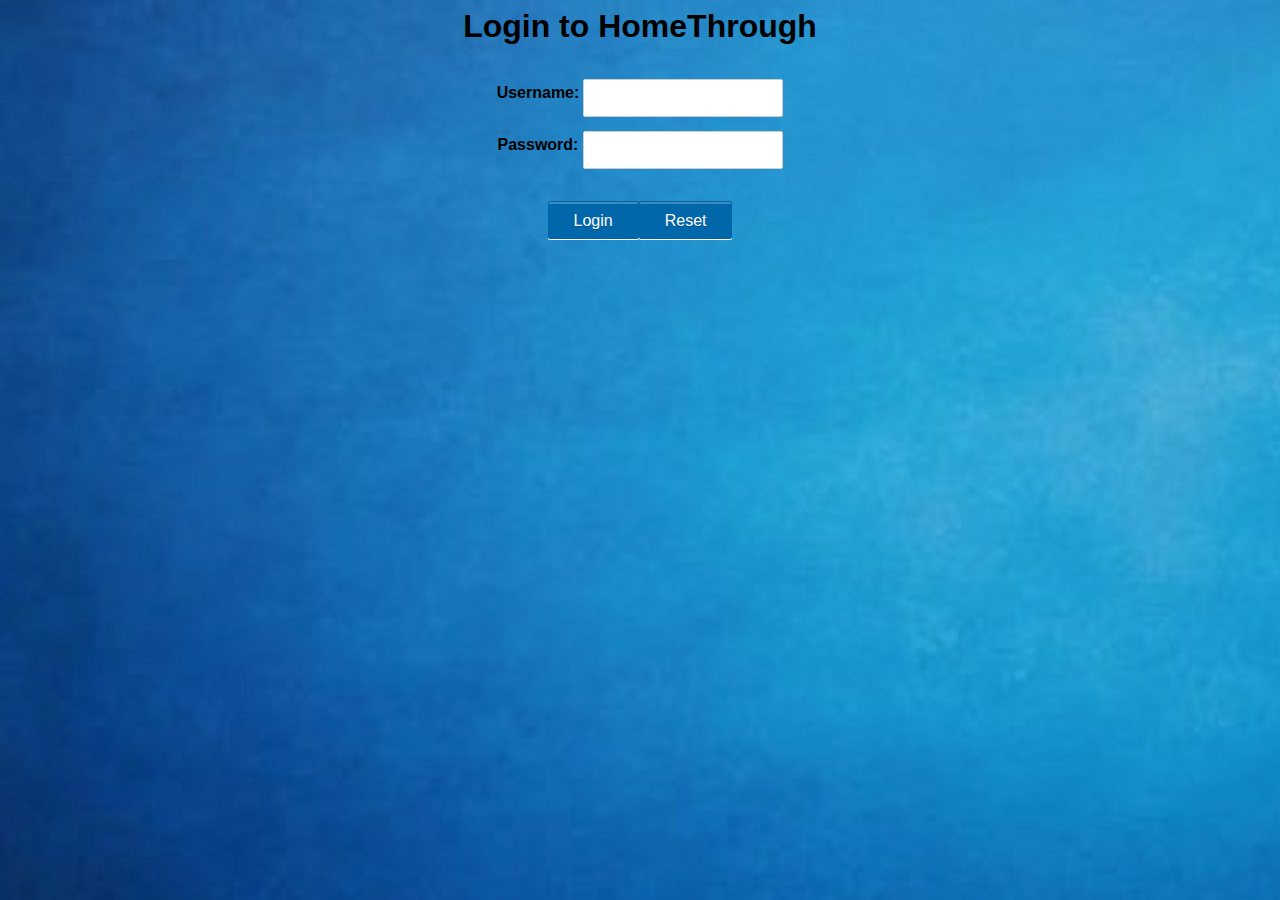
<file: wdt/login.html>
<?php
session_start();
include "conn.php";
?>
<html>
    <head>
    <style>
      
body {
     font-family:Arial, Sans-Serif;
     background-image: url("assets/img/background.jpg");
     background-repeat: no-repeat;
}
.clearfix:before, .clearfix:after{
     content: "";
     display: table;
}
.clearfix:after{
     clear: both;
}
a{
     color:#0067ab;
     text-decoration:none;
}
a:hover{
     text-decoration:underline;
}
.form{
     width: 300px;
     margin: 0 auto;
}
input[type='text'], input[type='email'],
input[type='password'] {
     width: 200px;
     border-radius: 2px;
     border: 1px solid #CCC;
     padding: 10px;
     color: #333;
     font-size: 14px;
     margin-top: 10px;
}
input[type='submit']{
     padding: 10px 25px 8px;
     color: #fff;
     background-color: #0067ab;
     text-shadow: rgba(0,0,0,0.24) 0 1px 0;
     font-size: 16px;
     box-shadow: rgba(255,255,255,0.24) 0 2px 0 0 inset,#fff 0 1px 0 0;
     border: 1px solid #0164a5;
     border-radius: 2px;
     margin-top: 10px;
     cursor:pointer;
}
input[type='submit']:hover {
     background-color: #024978;
}
input[type='reset']{
     padding: 10px 25px 8px;
     color: #fff;
     background-color: #0067ab;
     text-shadow: rgba(0,0,0,0.24) 0 1px 0;
     font-size: 16px;
     box-shadow: rgba(255,255,255,0.24) 0 2px 0 0 inset,#fff 0 1px 0 0;
     border: 1px solid #0164a5;
     border-radius: 2px;
     margin-top: 10px;
     cursor:pointer;
}
input[type='reset']:hover {
     background-color: #024978;
}
</style>
</head>
    <center>
    <body>
        <h1>Login to HomeThrough</h1>
        <form method="POST" action="login.php">
        <table>
            <tr>
                <th>Username:</th><td><input id="user" name="user" type="text" required="required"/></td>
                </tr>
                <tr><th>Password:</th><td><input id="pass" name="pass" type="password" required="required"></td>
                </tr>
                <tr><th colspan="2"><br/><input id="login" type="submit" value="Login"/><input type="reset" value="Reset" /></th>
                </tr>
        </table>
        </form>
    </body>
    </center>
</html>
</file>
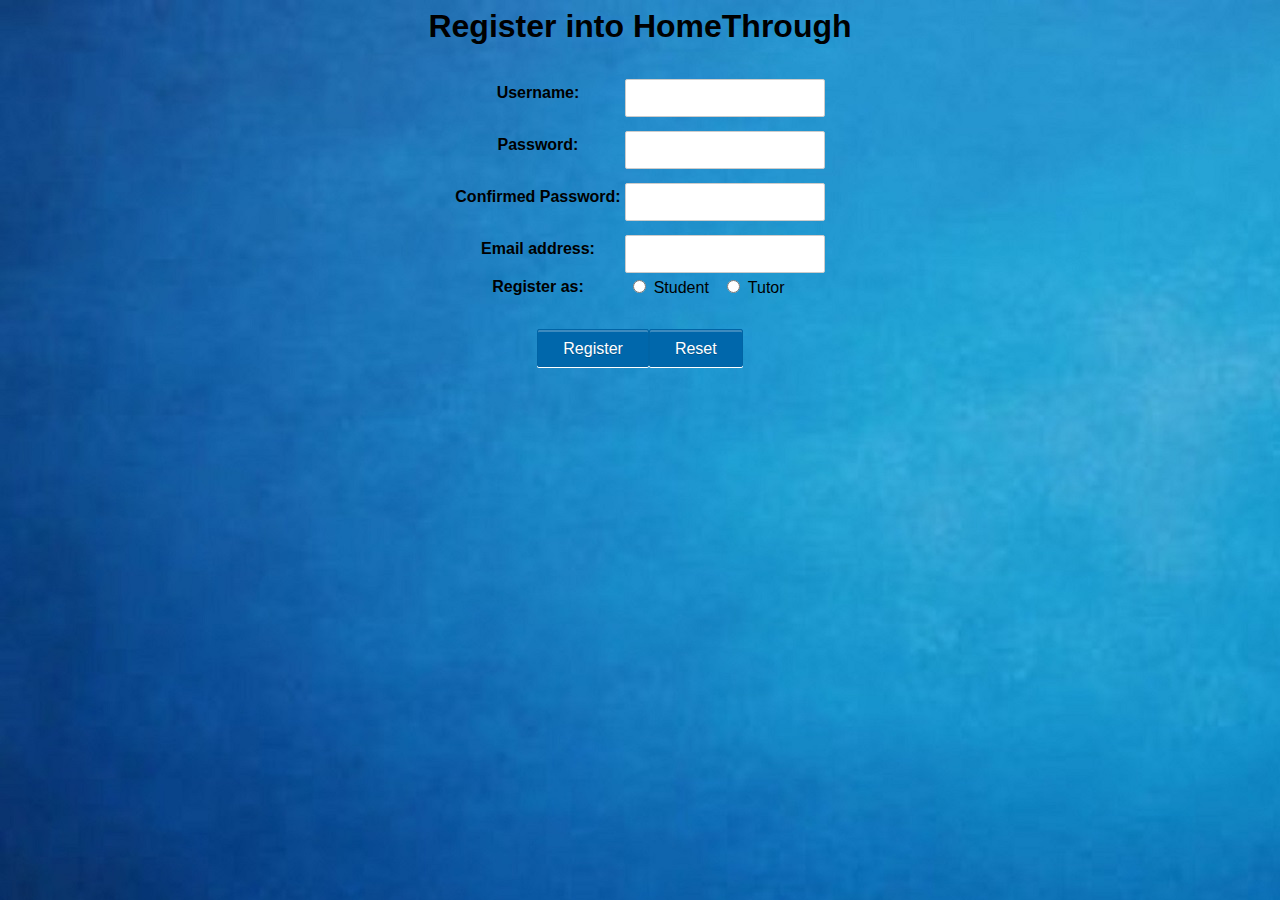
<file: wdt/register.html>
<?php
session_start();
include "conn.php";
?>
<html>
    <head>
    <style>
        body {
     font-family:Arial, Sans-Serif;
     background-image: url("assets/img/background.jpg");
     background-repeat: no-repeat;
}
.clearfix:before, .clearfix:after{
     content: "";
     display: table;
}
.clearfix:after{
     clear: both;
}
a{
     color:#0067ab;
     text-decoration:none;
}
a:hover{
     text-decoration:underline;
}
.form{
     width: 300px;
     margin: 0 auto;
}
input[type='text'], input[type='email'],
input[type='password'] {
     width: 200px;
     border-radius: 2px;
     border: 1px solid #CCC;
     padding: 10px;
     color: #333;
     font-size: 14px;
     margin-top: 10px;
}
input[type="radio"]{
     margin-left: 8px;
     margin-right: 8px;
     cursor:pointer;
}
label[for="student"], label[for="tutor"]{
     font-family: Sans-serif;
     margin-right: 10px;
     cursor:pointer;
}
input[type='submit']{
     padding: 10px 25px 8px;
     color: #fff;
     background-color: #0067ab;
     text-shadow: rgba(0,0,0,0.24) 0 1px 0;
     font-size: 16px;
     box-shadow: rgba(255,255,255,0.24) 0 2px 0 0 inset,#fff 0 1px 0 0;
     border: 1px solid #0164a5;
     border-radius: 2px;
     margin-top: 10px;
     cursor:pointer;
}
input[type='submit']:hover {
     background-color: #024978;
}
input[type='reset']{
     padding: 10px 25px 8px;
     color: #fff;
     background-color: #0067ab;
     text-shadow: rgba(0,0,0,0.24) 0 1px 0;
     font-size: 16px;
     box-shadow: rgba(255,255,255,0.24) 0 2px 0 0 inset,#fff 0 1px 0 0;
     border: 1px solid #0164a5;
     border-radius: 2px;
     margin-top: 10px;
     cursor:pointer;
}
input[type='reset']:hover {
     background-color: #024978;
}
    </style>
    </head>
        <center>
        <body>
            <h1>Register into HomeThrough</h1>
            <form method="POST" action="register.php">
                <table>
                    <tr>
                    <th>Username:</th><td><input id="user" name="user" type="text" required="required"/></td>
                    </tr>
                    <tr><th>Password:</th><td><input id="pass" name="pass" type="password" required="required"></td>
                    </tr>
                    <tr><th>Confirmed Password:</th><td><input id="confirmpass" name="confirmpass" type="password" required="required"></td>
                    </tr>
                    <tr><th>Email address:</th><td><input id="email" name="email" type="email" required="required"></td>
                    </tr>
                    <tr><th>Register as:</th><td><input id="student" name="role" type="radio" required="required"/><label for="student">Student</label><input id="tutor" name="role" type="radio" required="required"/><label for="tutor">Tutor</label></td>
                    </tr>
                    <tr><th colspan="2"><br/><input id="register" type="submit" value="Register"/><input type="reset" value="Reset" /></th>
                    </tr>
                </table>
            </form>
        </body>
        </center>
</html>
</file>
